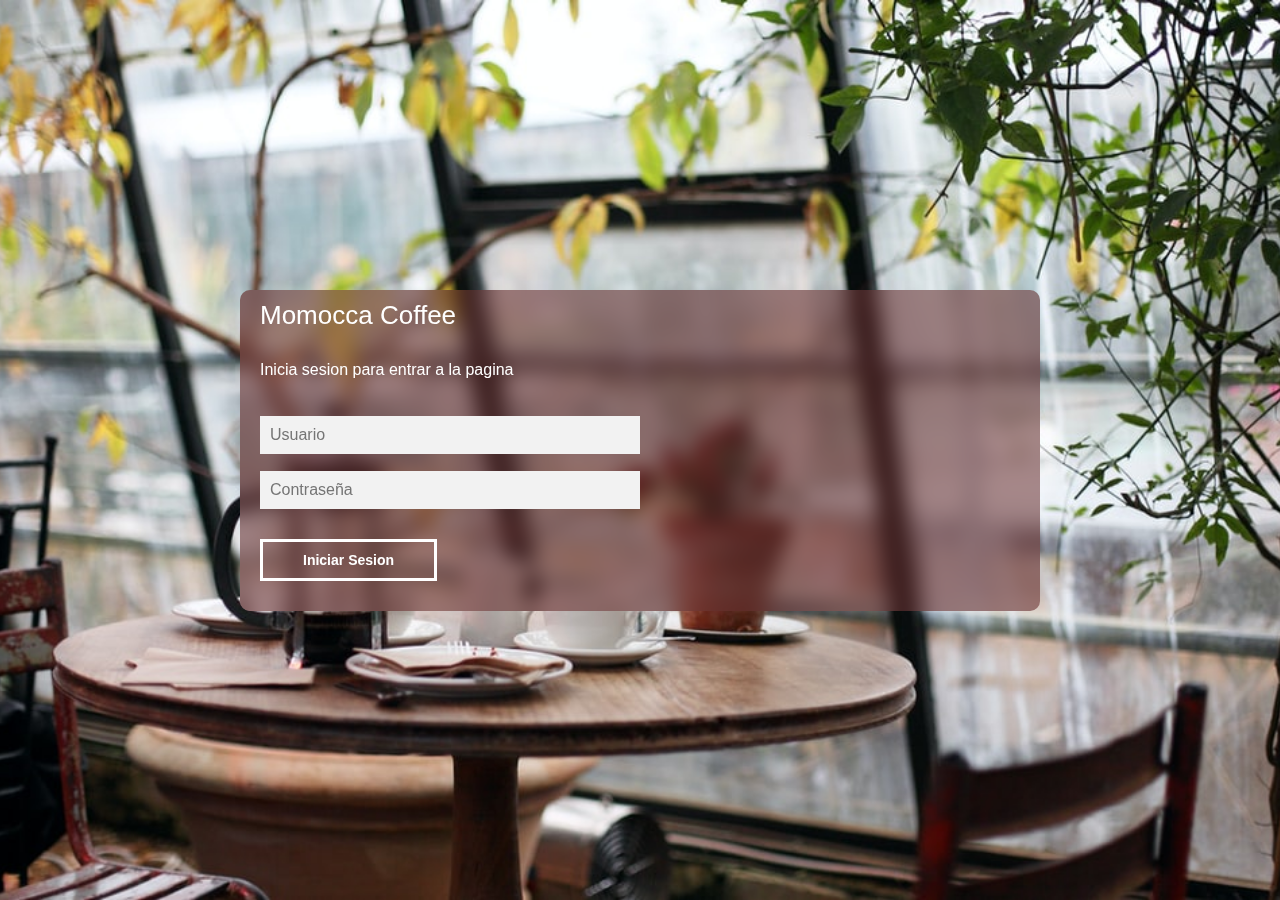
<file: login.html>
<!DOCTYPE html>
<html lang="en">
<head>
    <meta charset="UTF-8">
    <meta http-equiv="X-UA-Compatible" content="IE=edge">
    <meta name="viewport" content="width=device-width, initial-scale=1.0">
    <link rel="stylesheet" href="./estilos/login.css">
    <link rel="stylesheet" href="https://use.fontawesome.com/releases/v5.8.1/css/all.css" integrity="sha384-50oBUHEmvpQ+1lW4y57PTFmhCaXp0ML5d60M1M7uH2+nqUivzIebhndOJK28anvf" crossorigin="anonymous">
 
    <title>Login</title>
</head>
<body>
    <main>

        <div class="contenedor__todo">
            <div class="caja">
                <h3>Momocca Coffee</h3>
                <p>Inicia sesion para entrar a la pagina</p>
                <form onsubmit="login(event)" class="formulario__login">
                    
                    <input type="text" id="usuario" placeholder="Usuario">
                    <input type="password" id="password" placeholder="Contraseña">
                    <button id="btn__iniciar-sesion">Iniciar Sesion</button>
                </form>
            </div>
            <!--Formulario de Login-->
            <div class="contenedor__login">
                
            </div>
        </div>

    </main>
    <script src="login.js"></script>
</body>

</html>
</file>
<file: estilos/login.css>
* {
    margin: 0;
    padding: 0;
    box-sizing: border-box;
    text-decoration: none;
    font-family: sans-serif;
}

body {
    background-image: url(../images/image-login-coffee2.jpg);
    background-size: cover;
    background-repeat: no-repeat;
    background-position: center;
    background-attachment: fixed;
    height: 100vh;
    width: 100vw;
}

main{
    display: flex;
    justify-content: center;
    align-items: center;
    height: 100vh;
    width: 100vw;
}


.contenedor__todo {
    width: 100%;
    max-width: 800px;
    margin: auto;
    position: relative;
    display: flex;
    justify-content: center;
    align-items: center;
}

.caja {
    width: 100%;
    padding: 10px 20px;
    justify-content: center;
    backdrop-filter: blur(10px);
    background-color: rgba(100, 40, 40, 0.534);
    margin: 100px 0px;
    color: white;
    transition: all 500ms;
    border-radius: 10px;
}

.caja h3 {
    text-align: left;
    font-size: 26px;
    font-weight: 400;
}

.caja p,
.caja button {
    margin-top: 30px;
}

.caja button {
    padding: 10px 40px;
    border: solid white;
    outline: none;
    background: transparent;
    font-size: 14px;
    font-weight: 600;
    cursor: pointer;
    color: white;
    transition: all 300ms;
}

.caja button:hover {
    background-color: white;
    color: rgba(100, 40, 40, 1);
}

/*Formularios*/

.contenedor__todo form {
    width: 100%;
    padding: 20px 0px;
    max-width: 380px;
}

.caja form input {
    width: 100%;
    margin-top: 17px;
    padding: 10px;
    border: none;
    background: #F2F2F2;
    font-size: 16px;
    outline: none;
}
</file>
